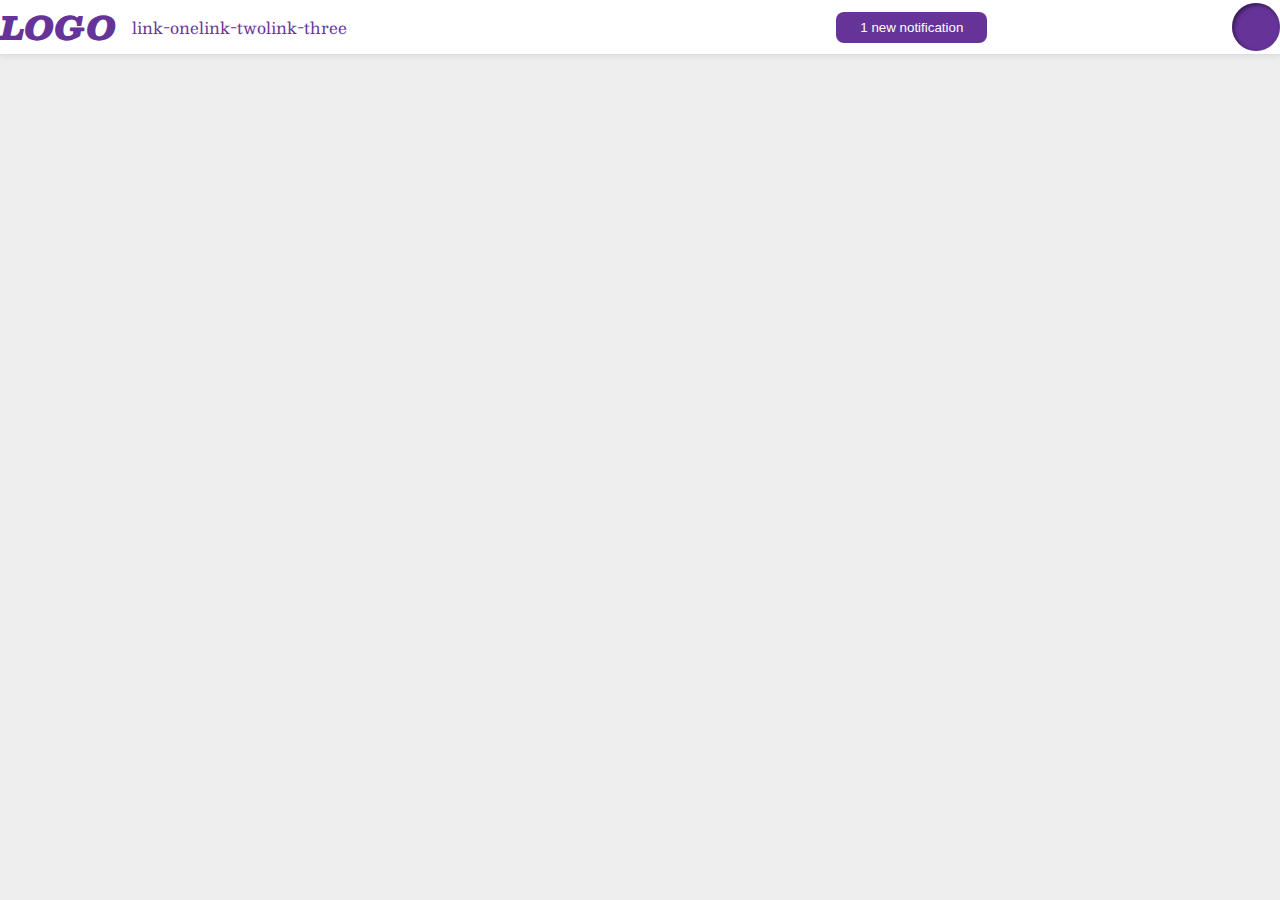
<file: foundations/flex/03-flex-header-2/index.html>
<!DOCTYPE html>
<html lang="en">

<head>
  <meta charset="UTF-8">
  <meta http-equiv="X-UA-Compatible" content="IE=edge">
  <meta name="viewport" content="width=device-width, initial-scale=1.0">
  <title>Flex Header 2</title>
  <link rel="stylesheet" href="style.css">
</head>

<body>
  <div class="header">
    <div class="left">
      <div class="logo">
        LOGO
      </div>
      <ul class="links">
        <li><a href="https://google.com">link-one</a></li>
        <li><a href="https://google.com">link-two</a></li>
        <li><a href="https://google.com">link-three</a></li>
      </ul>
    </div>
    <div class="right"></div>
    <button class="notifications">
      1 new notification
    </button>
    <div class="profile-image"></div>
  </div>
  </div>
</body>

</html>
</file>
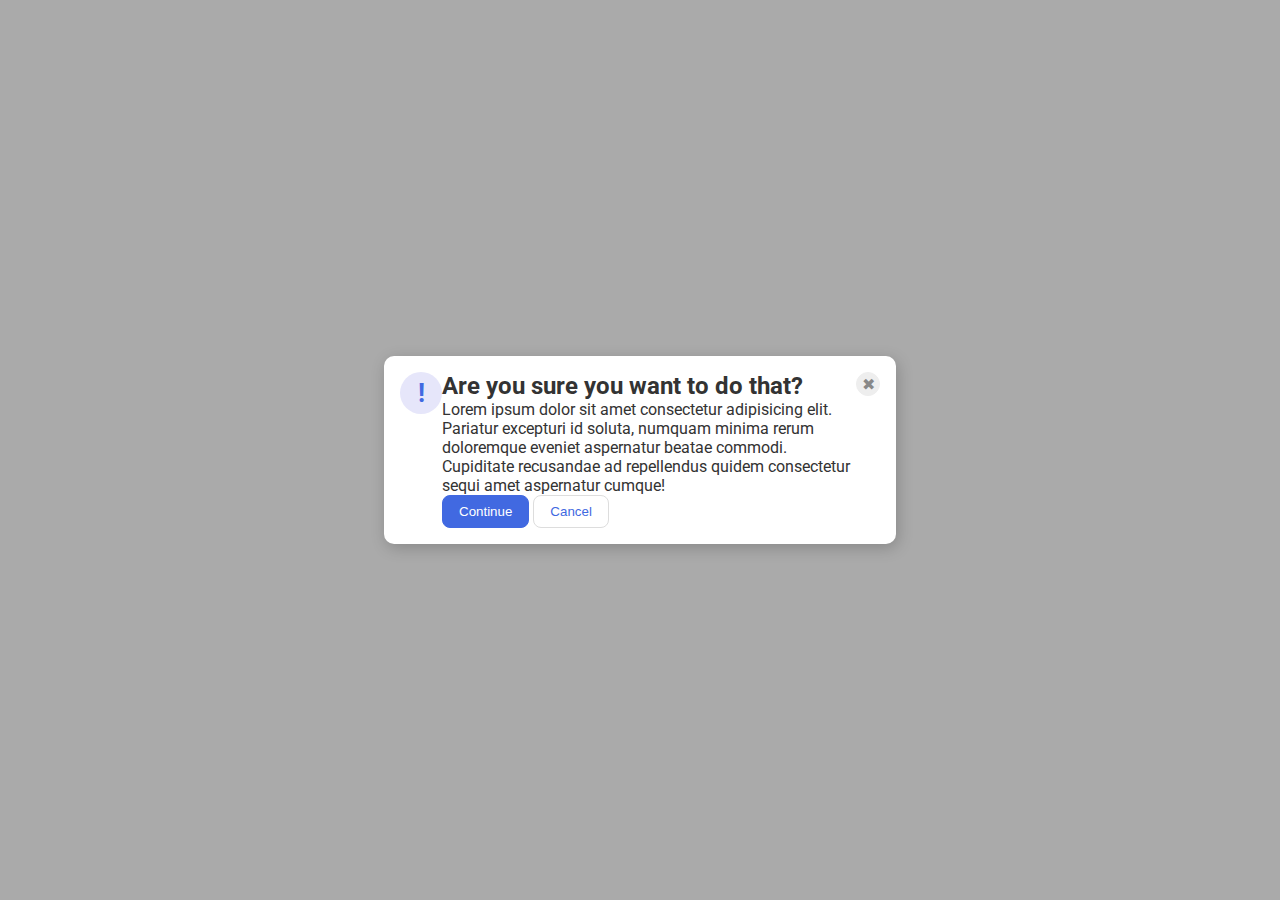
<file: foundations/flex/05-flex-modal/index.html>
<!DOCTYPE html>
<html lang="en">

<head>
  <meta charset="UTF-8">
  <meta http-equiv="X-UA-Compatible" content="IE=edge">
  <meta name="viewport" content="width=device-width, initial-scale=1.0">
  <link rel="stylesheet" href="style.css">
  <title>Modal</title>
</head>

<body>
  <div class="modal">
    <div class="icon">!</div>
    <div class="bottom">
      <div class="header">Are you sure you want to do that?</div>
      <div class="text">Lorem ipsum dolor sit amet consectetur adipisicing elit. Pariatur excepturi id soluta, numquam
        minima rerum doloremque eveniet aspernatur beatae commodi. Cupiditate recusandae ad repellendus quidem
        consectetur
        sequi amet aspernatur cumque!</div>
      <button class="continue">Continue</button>
      <button class="cancel">Cancel</button>
    </div>
    <button class="close-button">✖</button>
  </div>
</body>

</html>
</file>
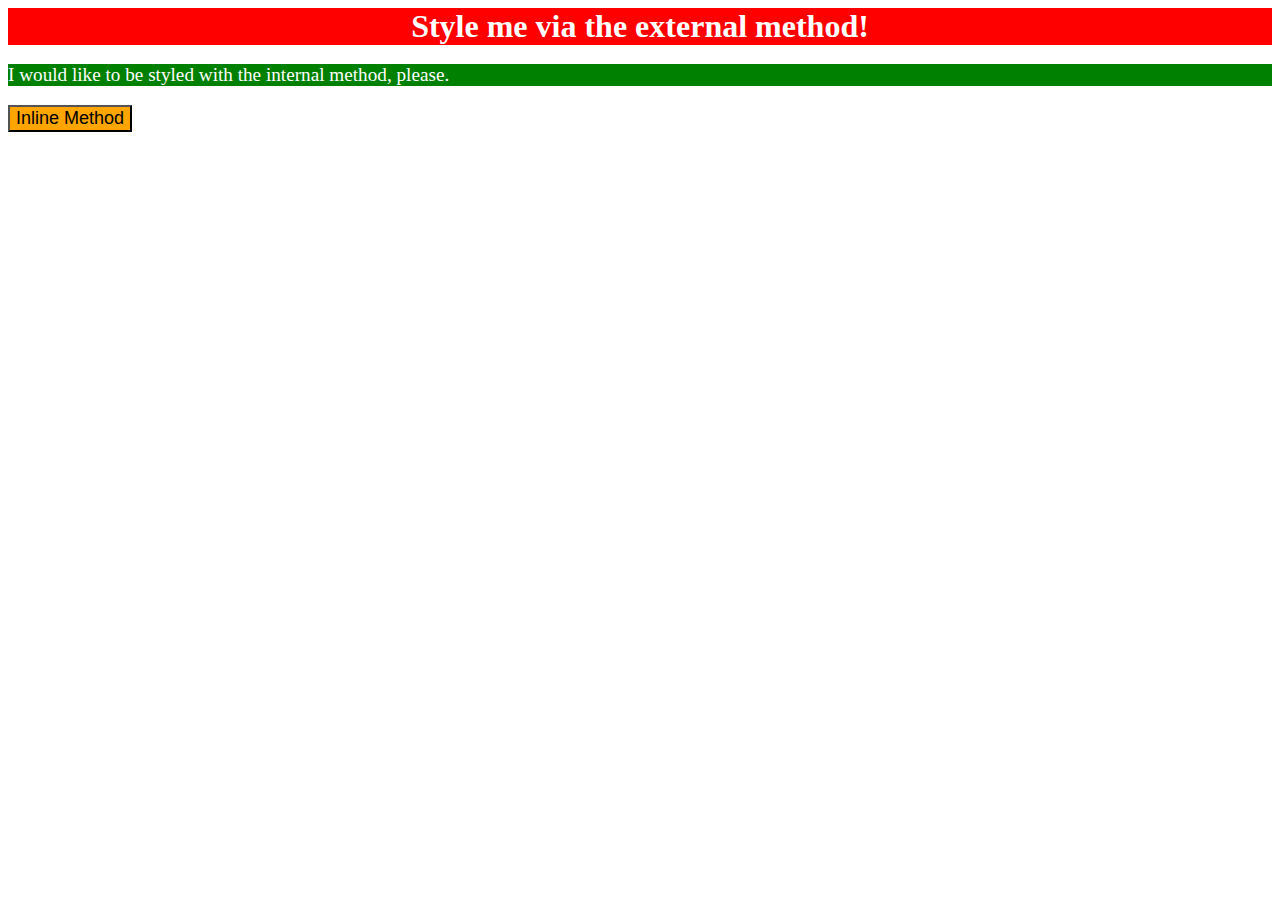
<file: foundations/intro-to-css/01-css-methods/index.html>
<!DOCTYPE html>
<html lang="en">
  <head>
    <meta charset="UTF-8">
    <meta http-equiv="X-UA-Compatible" content="IE=edge">
    <meta name="viewport" content="width=device-width, initial-scale=1.0">
    <title>Methods for Adding CSS</title>
    <link rel="stylesheet" href="styles.css">
    
    <style>
      p {
        color: white;
        background-color: green;
        font-size: larger;
      }
    </style>
    
  </head>
  <body>
    <div>Style me via the external method!</div>
    <p>I would like to be styled with the internal method, please.</p>
    <button style="color: black; background-color: orange; font-size: large;">Inline Method</button>
  </body>
</html>
</file>
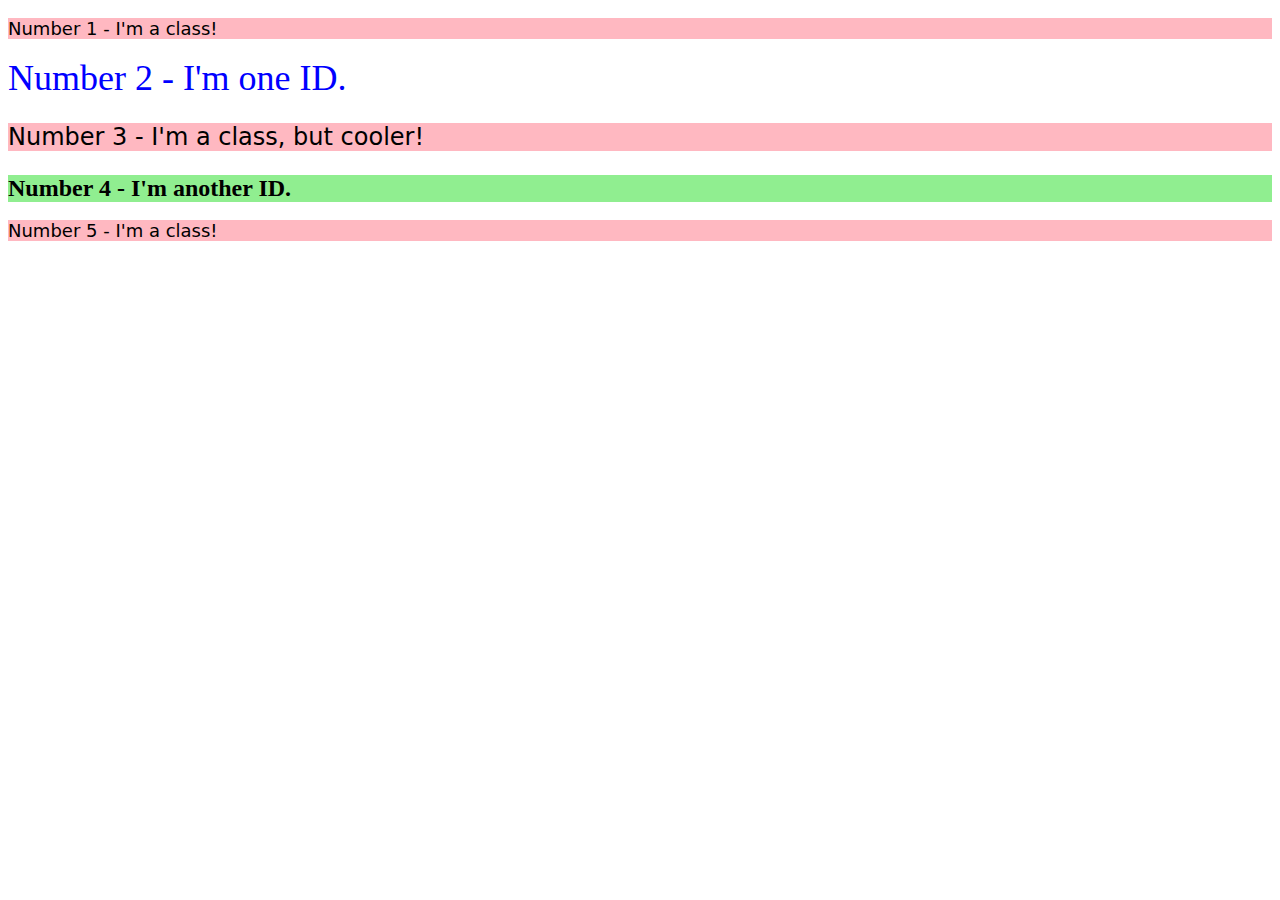
<file: foundations/intro-to-css/02-class-id-selectors/index.html>
<!DOCTYPE html>
<html lang="en">
  <head>
    <meta charset="UTF-8">
    <meta http-equiv="X-UA-Compatible" content="IE=edge">
    <meta name="viewport" content="width=device-width, initial-scale=1.0">
    <title>Class and ID Selectors</title>
    <link rel="stylesheet" href="style.css">
  </head>
  <body>
    <p class="odd">Number 1 - I'm a class!</p>
    <div id="second">Number 2 - I'm one ID.</div>
    <p class="odd cooler">Number 3 - I'm a class, but cooler!</p>
    <div id="fourth">Number 4 - I'm another ID.</div>
    <p class="odd">Number 5 - I'm a class!</p>
  </body>
</html>
</file>
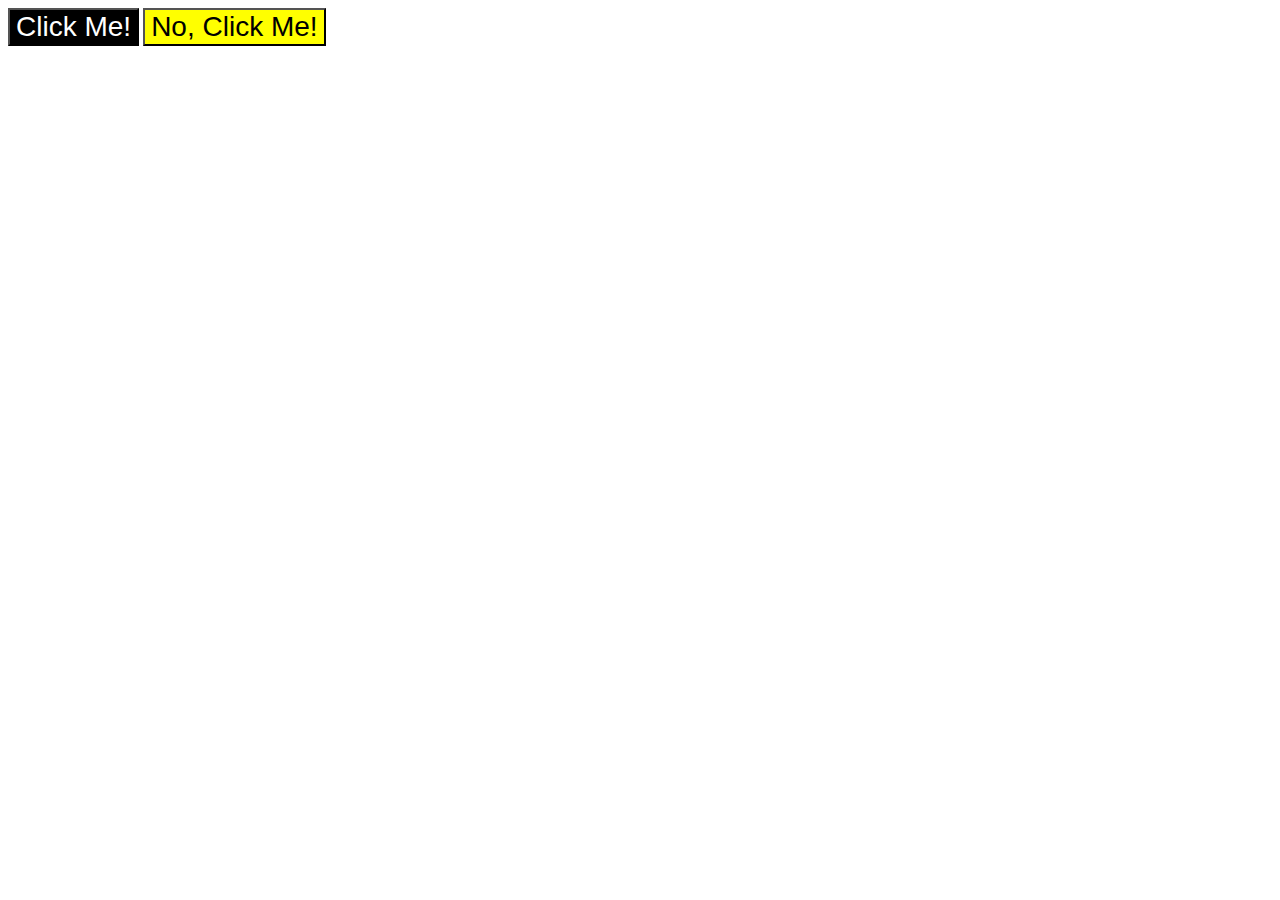
<file: foundations/intro-to-css/03-grouping-selectors/index.html>
<!DOCTYPE html>
<html lang="en">
  <head>
    <meta charset="UTF-8">
    <meta http-equiv="X-UA-Compatible" content="IE=edge">
    <meta name="viewport" content="width=device-width, initial-scale=1.0">
    <title>Grouping Selectors</title>
    <link rel="stylesheet" href="style.css">
  </head>
  <body>
    <button class="one">Click Me!</button>
    <button class="two">No, Click Me!</button>
  </body>
</html>
</file>
<file: foundations/flex/03-flex-header-2/style.css>
/* this is some magical font-importing.  
you'll learn about it later. */
@import url('https://fonts.googleapis.com/css2?family=Besley:ital,wght@0,400;1,900&display=swap');

body {
  margin: 0;
  background: #eee;
  font-family: Besley, serif;
}

.header {
  background: white;
  border-bottom: 1px solid #ddd;
  box-shadow: 0 0 8px rgba(0,0,0,.1);
  display: flex;
  align-items: center;
  justify-content: space-between;
}

.profile-image {
  background: rebeccapurple;
  box-shadow: inset 2px 2px 4px rgba(0,0,0,.5);
  border-radius: 50%;
  width: 48px;
  height: 48px;
}

.logo {
  color: rebeccapurple;
  font-size: 32px;
  font-weight: 900;
  font-style: italic;
}

.left, .right {
  display: flex;
  align-items: center;
  gap: 16px;
}

button {
  border: none;
  border-radius: 8px;
  background: rebeccapurple;
  color: white;
  padding: 8px 24px;
}

a {
  /* this removes the line under our links */
  text-decoration: none;
  color: rebeccapurple;
}

ul {
  list-style-type: none;
  display: flex;
  margin: 0;
  padding: 0;
}
</file>
<file: foundations/flex/05-flex-modal/style.css>
@import url('https://fonts.googleapis.com/css2?family=Roboto:wght@400;700&display=swap');

html, body {
  height: 100%;
}

body {
  font-family: Roboto, sans-serif;
  margin: 0;
  background: #aaa;
  color: #333;
  /* I'll give you this one for free lol */
  display: flex;
  align-items: center;
  justify-content: center;
}

.modal {
  background: white;
  width: 480px;
  border-radius: 10px;
  box-shadow: 2px 4px 16px rgba(0,0,0,.2);
  display: flex;
  padding: 16px;
}

.icon {
  color: royalblue;
  font-size: 26px;
  font-weight: 700;
  background: lavender;
  width: 42px;
  height: 42px;
  border-radius: 50%;
  display: flex;
  align-items: center;
  justify-content: center;
  flex-shrink: 0;
}

.close-button {
  background: #eee;
  border-radius: 50%;
  color: #888;
  font-weight: 400;
  font-size: 16px;
  height: 24px;
  width: 24px;
  display: flex;
  align-items: center;
  justify-content: center;
  border: 1px solid #eee;
  padding: 0;
  flex-shrink: 0;
}

.header {
  font-size: 24px;
  font-weight: bold;
}

button {
  cursor: pointer;
  padding: 8px 16px;
  border-radius: 8px;
}

button.continue {
  background: royalblue;
  border: 1px solid royalblue;
  color: white;
}

button.cancel {
  background: white;
  border: 1px solid #ddd;
  color: royalblue;
}
</file>
<file: foundations/intro-to-css/01-css-methods/styles.css>
/* styles.css */

div {
    color: white;
    background-color: red;
    font-size: xx-large;
    font-weight: bold;
    text-align: center;
  }
</file>
<file: foundations/intro-to-css/02-class-id-selectors/style.css>
.odd {
    background-color: hsl(352, 100%, 86%);
    font-family: Verdana, 'DejaVu sans', sans-serif;
    font-size: 18px;
}

.cooler {
    font-size: 24px;
}
#second {
    color: #0000ff;
    font-size: 36px;
}

#fourth {
    background-color: rgb(144, 238, 144);
    font-size: 24px;
    font-weight: 700;
}
</file>
<file: foundations/intro-to-css/03-grouping-selectors/style.css>
.one,
.two {
    font-size: 28px;
    font-family: Helvetica, 'Times New Roman', sans-serif;
}

.one {
    color: white;
    background-color: black;
}

.two {
    background-color: yellow;
}
</file>
